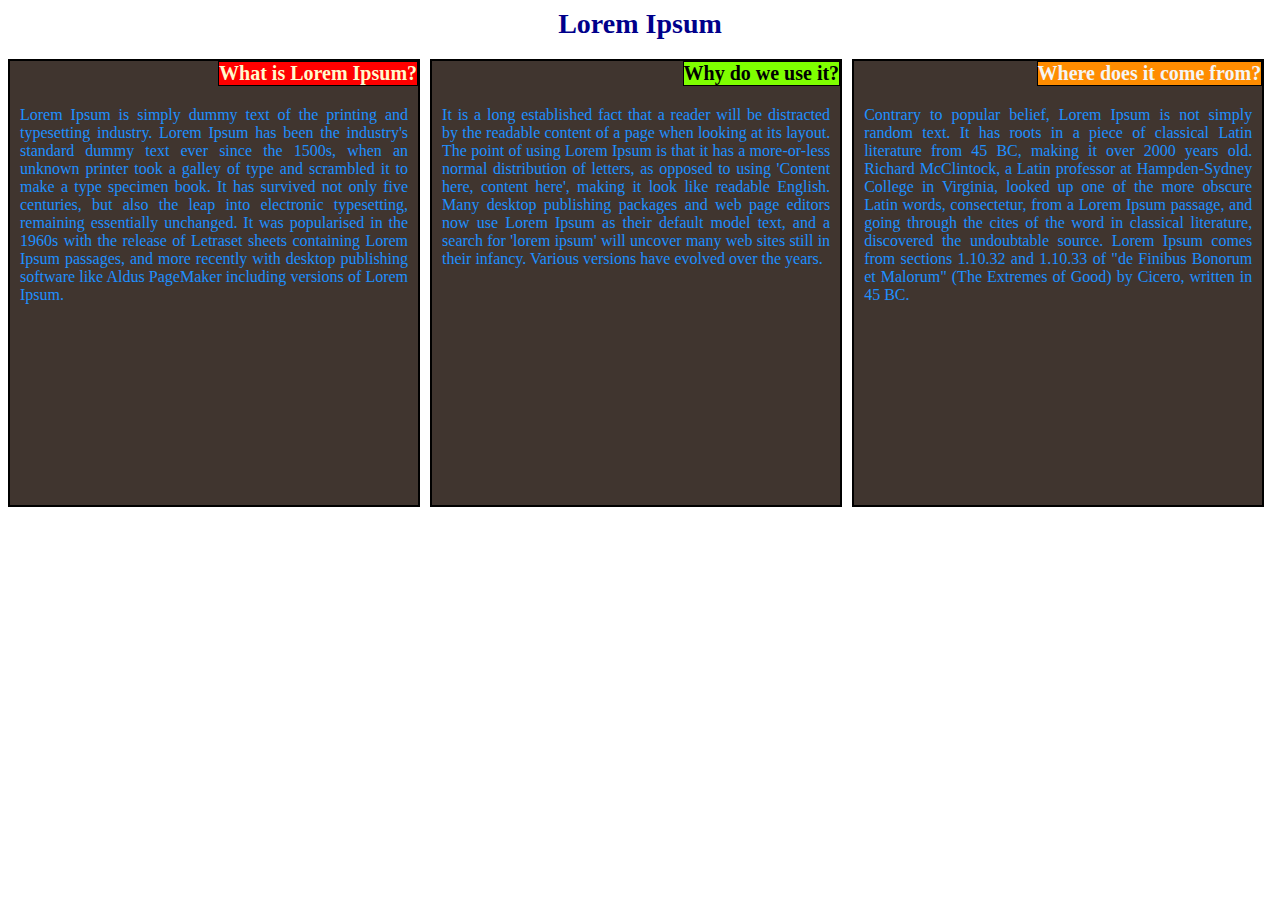
<file: module2-solution/index.html>
<html>
    <head>
        <title>module2-solution</title>
        <meta name="viewport" content="width=device-width,initial-scale=1">
        <link rel="stylesheet" href="./css/css.css">
    </head>
    <body>
        <h1>Lorem Ipsum</h1>
            <div id="p1" class="col-lg-4 col-md-6 col-sm-12">
            <h2>What is Lorem Ipsum?</h2>
            <p>Lorem Ipsum is simply dummy text of the printing and typesetting industry. Lorem Ipsum has been the industry's standard dummy text ever since the 1500s, when an unknown printer took a galley of type and scrambled it to make a type specimen book. It has survived not only five centuries, but also the leap into electronic typesetting, remaining essentially unchanged. It was popularised in the 1960s with the release of Letraset sheets containing Lorem Ipsum passages, and more recently with desktop publishing software like Aldus PageMaker including versions of Lorem Ipsum.</p>
            </div>
            <div id="p2" class="col-lg-4 col-md-6 col-sm-12">
            <h2>Why do we use it?</h2>
            <p>It is a long established fact that a reader will be distracted by the readable content of a page when looking at its layout. The point of using Lorem Ipsum is that it has a more-or-less normal distribution of letters, as opposed to using 'Content here, content here', making it look like readable English. Many desktop publishing packages and web page editors now use Lorem Ipsum as their default model text, and a search for 'lorem ipsum' will uncover many web sites still in their infancy. Various versions have evolved over the years.</p>
            </div>
            <div id="p3" class="col-lg-4 col-md-6 col-sm-12 c">
            <h2>Where does it come from?</h2>
            <p>Contrary to popular belief, Lorem Ipsum is not simply random text. It has roots in a piece of classical Latin literature from 45 BC, making it over 2000 years old. Richard McClintock, a Latin professor at Hampden-Sydney College in Virginia, looked up one of the more obscure Latin words, consectetur, from a Lorem Ipsum passage, and going through the cites of the word in classical literature, discovered the undoubtable source. Lorem Ipsum comes from sections 1.10.32 and 1.10.33 of "de Finibus Bonorum et Malorum" (The Extremes of Good) by Cicero, written in 45 BC. </p>
            </div>
    </body>
</html>
</file>
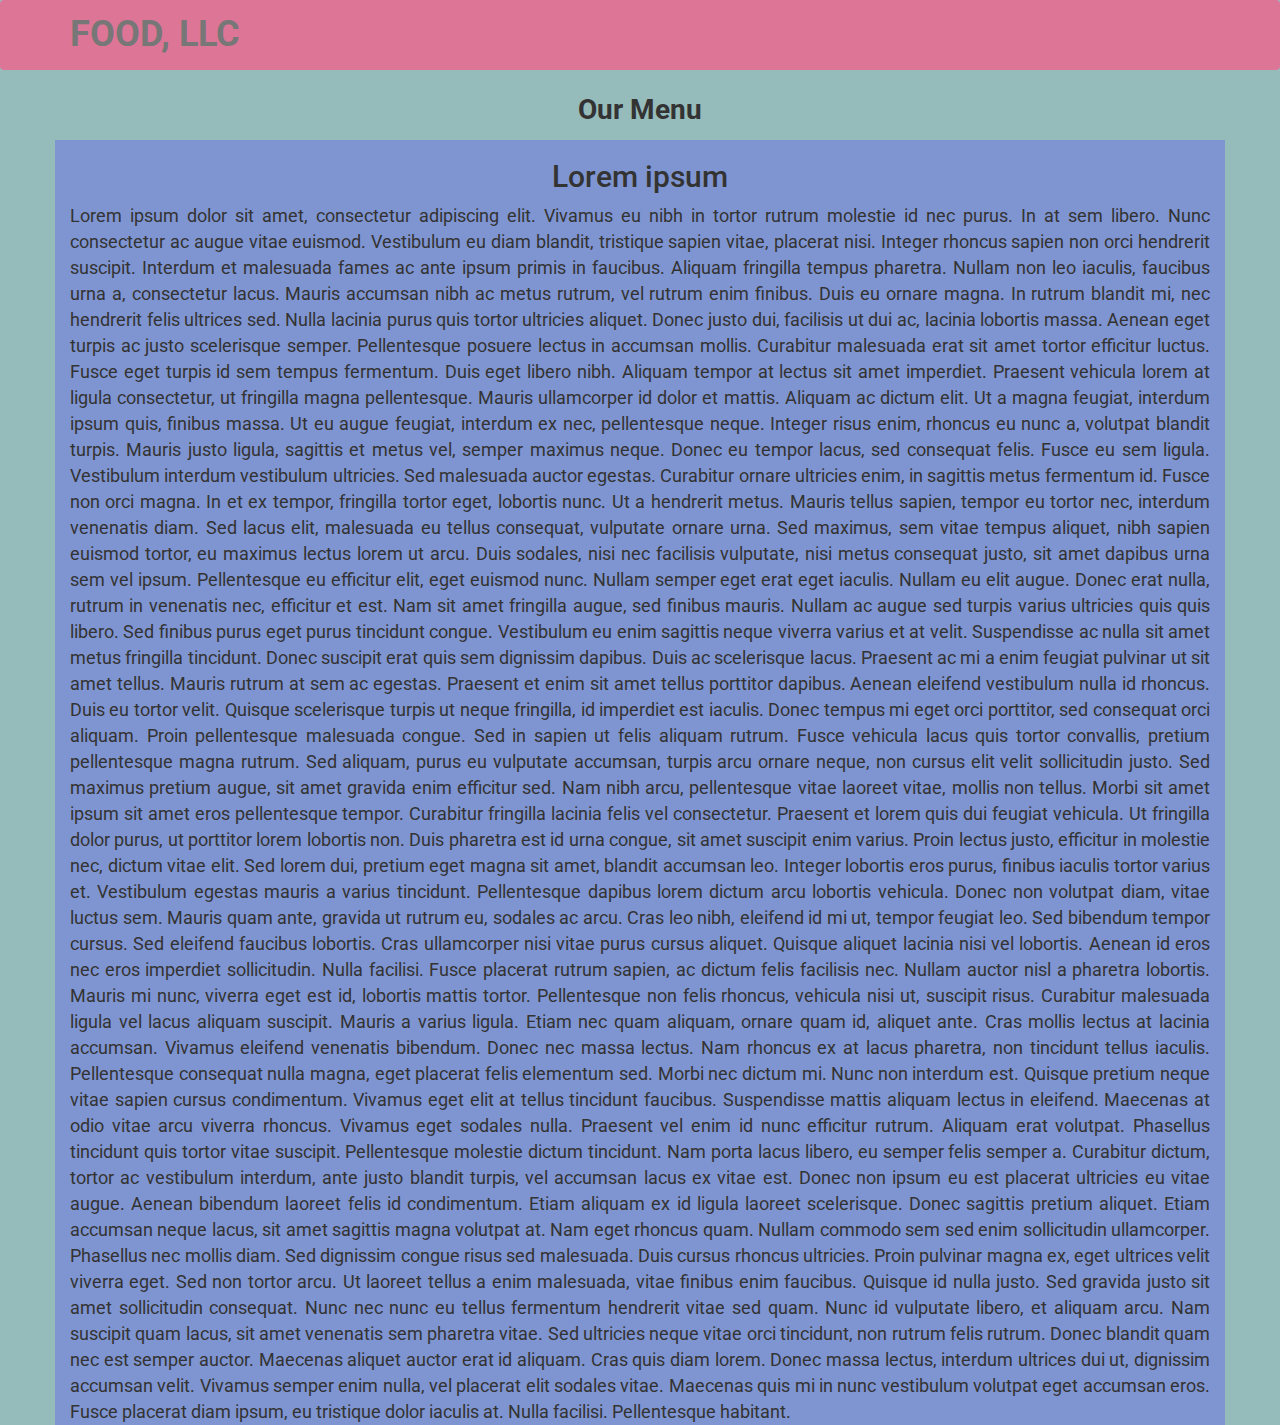
<file: module3-solution/index.html>
<!DOCTYPE html>
<html>
<head>
<title>module3-solution</title>    
<meta name="viewport" content="width=device-width,initial-scale=1">
<link rel="stylesheet" href="css/bootstrap.css">    
<link rel="stylesheet" href="css/css.css">   
<link href="https://fonts.googleapis.com/css2?family=Roboto&display=swap" rel="stylesheet">
</head>
<body>
    <header>
        <nav id="header-nav" class="navbar navbar-default">         
            <div class="container">
             <div class="navbar-header">
                 <div class="navbar-brand"><h1>Food, LLC</h1></div>
                <button class="navbar-toggle collapsed" data-toggle="collapse" data-target="#cn">
                <span class="icon-bar"></span>
                <span class="icon-bar"></span>
                <span class="icon-bar"></span>
                </button>
             </div>
             <div id="cn" class="collapse navbar-collapse">
                <ul class="navbar-nav nav visible-xs">
                <li>Chicken</li>
                <li>Beef</li>
                <li>Sushi</li>                 
                </ul>   
             </div>
            </div>
        </nav>
    </header> 
    <div id="main" class="container">
        <div class="text-center"><p>Our Menu</p></div>
        <section class="row">
            <div  class="col-xs-12 text-justify">
                <h2 class="text-center">Lorem ipsum</h2>
            
            Lorem ipsum dolor sit amet, consectetur adipiscing elit. Vivamus eu nibh in tortor rutrum molestie id nec purus. In at sem libero. Nunc consectetur ac augue vitae euismod. Vestibulum eu diam blandit, tristique sapien vitae, placerat nisi. Integer rhoncus sapien non orci hendrerit suscipit. Interdum et malesuada fames ac ante ipsum primis in faucibus. Aliquam fringilla tempus pharetra. Nullam non leo iaculis, faucibus urna a, consectetur lacus. Mauris accumsan nibh ac metus rutrum, vel rutrum enim finibus. Duis eu ornare magna. In rutrum blandit mi, nec hendrerit felis ultrices sed. Nulla lacinia purus quis tortor ultricies aliquet. Donec justo dui, facilisis ut dui ac, lacinia lobortis massa. Aenean eget turpis ac justo scelerisque semper. Pellentesque posuere lectus in accumsan mollis. Curabitur malesuada erat sit amet tortor efficitur luctus.

Fusce eget turpis id sem tempus fermentum. Duis eget libero nibh. Aliquam tempor at lectus sit amet imperdiet. Praesent vehicula lorem at ligula consectetur, ut fringilla magna pellentesque. Mauris ullamcorper id dolor et mattis. Aliquam ac dictum elit. Ut a magna feugiat, interdum ipsum quis, finibus massa. Ut eu augue feugiat, interdum ex nec, pellentesque neque. Integer risus enim, rhoncus eu nunc a, volutpat blandit turpis. Mauris justo ligula, sagittis et metus vel, semper maximus neque. Donec eu tempor lacus, sed consequat felis. Fusce eu sem ligula.

Vestibulum interdum vestibulum ultricies. Sed malesuada auctor egestas. Curabitur ornare ultricies enim, in sagittis metus fermentum id. Fusce non orci magna. In et ex tempor, fringilla tortor eget, lobortis nunc. Ut a hendrerit metus. Mauris tellus sapien, tempor eu tortor nec, interdum venenatis diam. Sed lacus elit, malesuada eu tellus consequat, vulputate ornare urna. Sed maximus, sem vitae tempus aliquet, nibh sapien euismod tortor, eu maximus lectus lorem ut arcu. Duis sodales, nisi nec facilisis vulputate, nisi metus consequat justo, sit amet dapibus urna sem vel ipsum. Pellentesque eu efficitur elit, eget euismod nunc.

Nullam semper eget erat eget iaculis. Nullam eu elit augue. Donec erat nulla, rutrum in venenatis nec, efficitur et est. Nam sit amet fringilla augue, sed finibus mauris. Nullam ac augue sed turpis varius ultricies quis quis libero. Sed finibus purus eget purus tincidunt congue. Vestibulum eu enim sagittis neque viverra varius et at velit. Suspendisse ac nulla sit amet metus fringilla tincidunt. Donec suscipit erat quis sem dignissim dapibus.

Duis ac scelerisque lacus. Praesent ac mi a enim feugiat pulvinar ut sit amet tellus. Mauris rutrum at sem ac egestas. Praesent et enim sit amet tellus porttitor dapibus. Aenean eleifend vestibulum nulla id rhoncus. Duis eu tortor velit. Quisque scelerisque turpis ut neque fringilla, id imperdiet est iaculis. Donec tempus mi eget orci porttitor, sed consequat orci aliquam. Proin pellentesque malesuada congue. Sed in sapien ut felis aliquam rutrum. Fusce vehicula lacus quis tortor convallis, pretium pellentesque magna rutrum. Sed aliquam, purus eu vulputate accumsan, turpis arcu ornare neque, non cursus elit velit sollicitudin justo. Sed maximus pretium augue, sit amet gravida enim efficitur sed. Nam nibh arcu, pellentesque vitae laoreet vitae, mollis non tellus. Morbi sit amet ipsum sit amet eros pellentesque tempor. Curabitur fringilla lacinia felis vel consectetur.

Praesent et lorem quis dui feugiat vehicula. Ut fringilla dolor purus, ut porttitor lorem lobortis non. Duis pharetra est id urna congue, sit amet suscipit enim varius. Proin lectus justo, efficitur in molestie nec, dictum vitae elit. Sed lorem dui, pretium eget magna sit amet, blandit accumsan leo. Integer lobortis eros purus, finibus iaculis tortor varius et. Vestibulum egestas mauris a varius tincidunt.

Pellentesque dapibus lorem dictum arcu lobortis vehicula. Donec non volutpat diam, vitae luctus sem. Mauris quam ante, gravida ut rutrum eu, sodales ac arcu. Cras leo nibh, eleifend id mi ut, tempor feugiat leo. Sed bibendum tempor cursus. Sed eleifend faucibus lobortis. Cras ullamcorper nisi vitae purus cursus aliquet. Quisque aliquet lacinia nisi vel lobortis. Aenean id eros nec eros imperdiet sollicitudin. Nulla facilisi. Fusce placerat rutrum sapien, ac dictum felis facilisis nec.

Nullam auctor nisl a pharetra lobortis. Mauris mi nunc, viverra eget est id, lobortis mattis tortor. Pellentesque non felis rhoncus, vehicula nisi ut, suscipit risus. Curabitur malesuada ligula vel lacus aliquam suscipit. Mauris a varius ligula. Etiam nec quam aliquam, ornare quam id, aliquet ante. Cras mollis lectus at lacinia accumsan. Vivamus eleifend venenatis bibendum. Donec nec massa lectus.

Nam rhoncus ex at lacus pharetra, non tincidunt tellus iaculis. Pellentesque consequat nulla magna, eget placerat felis elementum sed. Morbi nec dictum mi. Nunc non interdum est. Quisque pretium neque vitae sapien cursus condimentum. Vivamus eget elit at tellus tincidunt faucibus. Suspendisse mattis aliquam lectus in eleifend. Maecenas at odio vitae arcu viverra rhoncus.

Vivamus eget sodales nulla. Praesent vel enim id nunc efficitur rutrum. Aliquam erat volutpat. Phasellus tincidunt quis tortor vitae suscipit. Pellentesque molestie dictum tincidunt. Nam porta lacus libero, eu semper felis semper a. Curabitur dictum, tortor ac vestibulum interdum, ante justo blandit turpis, vel accumsan lacus ex vitae est. Donec non ipsum eu est placerat ultricies eu vitae augue. Aenean bibendum laoreet felis id condimentum. Etiam aliquam ex id ligula laoreet scelerisque. Donec sagittis pretium aliquet. Etiam accumsan neque lacus, sit amet sagittis magna volutpat at.

Nam eget rhoncus quam. Nullam commodo sem sed enim sollicitudin ullamcorper. Phasellus nec mollis diam. Sed dignissim congue risus sed malesuada. Duis cursus rhoncus ultricies. Proin pulvinar magna ex, eget ultrices velit viverra eget. Sed non tortor arcu.

Ut laoreet tellus a enim malesuada, vitae finibus enim faucibus. Quisque id nulla justo. Sed gravida justo sit amet sollicitudin consequat. Nunc nec nunc eu tellus fermentum hendrerit vitae sed quam. Nunc id vulputate libero, et aliquam arcu. Nam suscipit quam lacus, sit amet venenatis sem pharetra vitae. Sed ultricies neque vitae orci tincidunt, non rutrum felis rutrum. Donec blandit quam nec est semper auctor. Maecenas aliquet auctor erat id aliquam. Cras quis diam lorem. Donec massa lectus, interdum ultrices dui ut, dignissim accumsan velit.

Vivamus semper enim nulla, vel placerat elit sodales vitae. Maecenas quis mi in nunc vestibulum volutpat eget accumsan eros. Fusce placerat diam ipsum, eu tristique dolor iaculis at. Nulla facilisi. Pellentesque habitant.
            </div>        
        </section>
    </div>
    <script src="js/jquery-3.5.1.min.js"></script>
    <script src="js/bootstrap.min.js"></script>
</body>
</html>
</file>
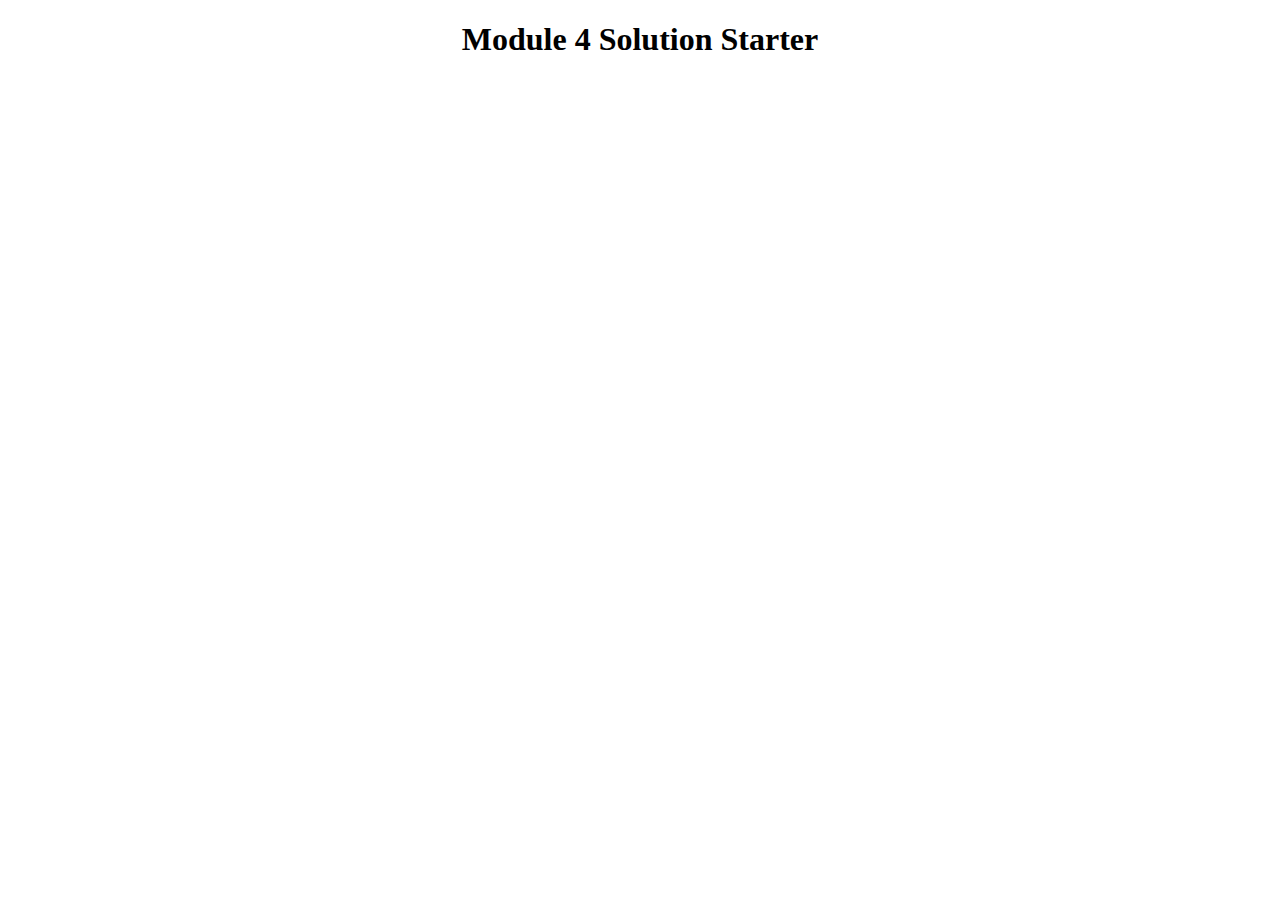
<file: module4-solution/index.html>
<!DOCTYPE html>
<html>
<head>
  <meta charset="utf-8">
  <title>Module 4 Solution Starter</title>
  <script src="SpeakHello.js"></script>
  <script src="SpeakGoodBye.js"></script>
  <script src="script.js"></script>
</head>
<body>
  <h1 style="text-align: center;">Module 4 Solution Starter</h1>
</body>
</html>
</file>
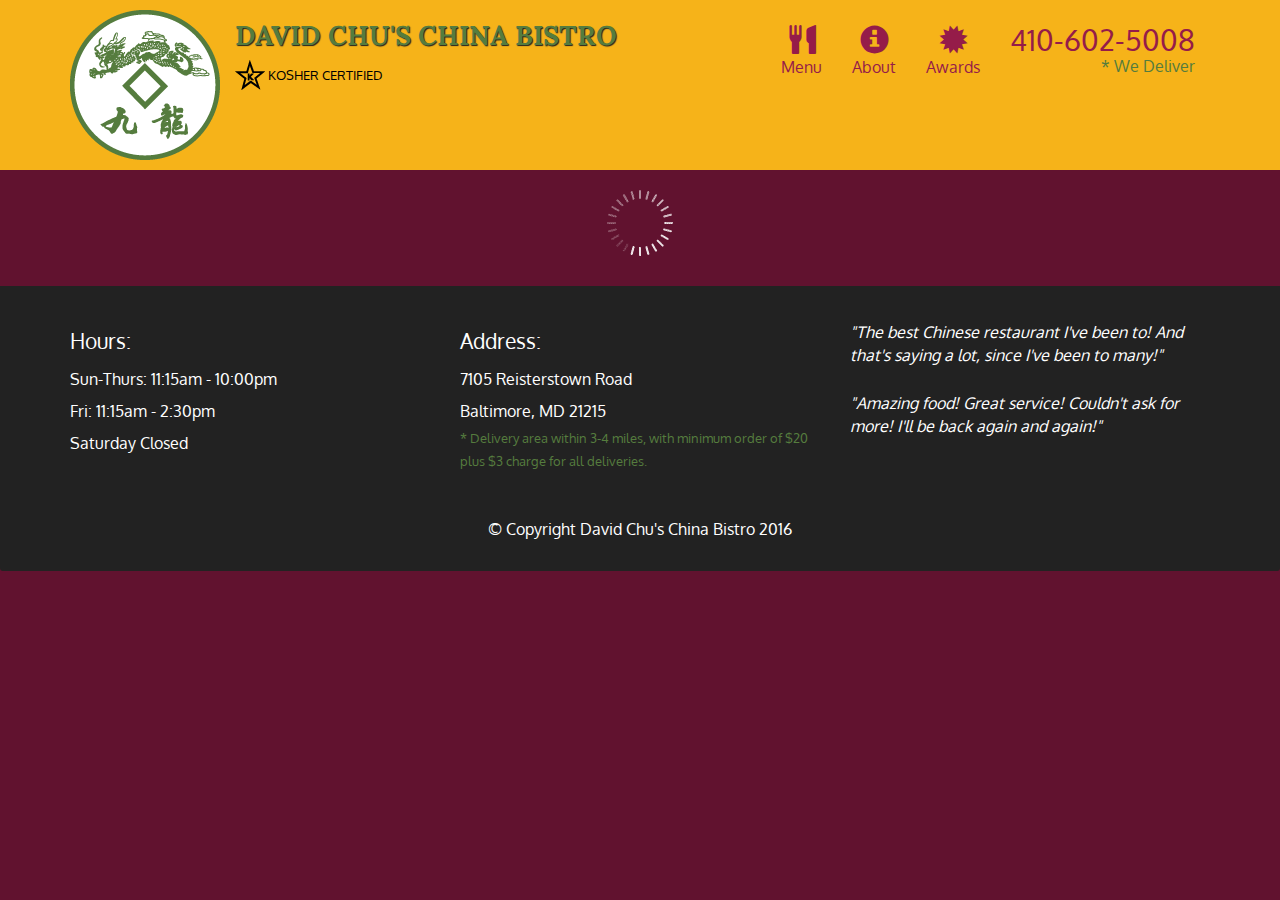
<file: module5-solution/index.html>
<!doctype html>
<html lang="en">
  <head>
    <meta charset="utf-8">
    <meta http-equiv="X-UA-Compatible" content="IE=edge">
    <meta name="viewport" content="width=device-width, initial-scale=1">
    <title>David Chu's China Bistro</title>
    <link rel="stylesheet" href="css/bootstrap.min.css">
    <link rel="stylesheet" href="css/styles.css">
    <link href='https://fonts.googleapis.com/css?family=Oxygen:400,300,700' rel='stylesheet' type='text/css'>
    <link href='https://fonts.googleapis.com/css?family=Lora' rel='stylesheet' type='text/css'>
  </head>
<body>
  <header>
    <nav id="header-nav" class="navbar navbar-default">
      <div class="container">
        <div class="navbar-header">
          <a href="index.html" class="pull-left visible-md visible-lg">
            <div id="logo-img" alt="Logo image"></div>
          </a>

          <div class="navbar-brand">
            <a href="index.html"><h1>David Chu's China Bistro</h1></a>
            <p>
              <img src="images/star-k-logo.png" alt="Kosher certification">
              <span>Kosher Certified</span>
            </p>
          </div>

          <button id="navbarToggle" type="button" class="navbar-toggle collapsed" data-toggle="collapse" data-target="#collapsable-nav" aria-expanded="false">
            <span class="sr-only">Toggle navigation</span>
            <span class="icon-bar"></span>
            <span class="icon-bar"></span>
            <span class="icon-bar"></span>
          </button>
        </div>
        
        <div id="collapsable-nav" class="collapse navbar-collapse">
           <ul id="nav-list" class="nav navbar-nav navbar-right">
            <li id="navHomeButton" class="visible-xs active">
              <a href="index.html">
                <span class="glyphicon glyphicon-home"></span> Home</a>
            </li>
            <li id="navMenuButton">
              <a href="#" onclick="$dc.loadMenuCategories();">
                <span class="glyphicon glyphicon-cutlery"></span><br class="hidden-xs"> Menu</a>
            </li>
            <li>
              <a href="#">
                <span class="glyphicon glyphicon-info-sign"></span><br class="hidden-xs"> About</a>
            </li>
            <li>
              <a href="#">
                <span class="glyphicon glyphicon-certificate"></span><br class="hidden-xs"> Awards</a>
            </li>
            <li id="phone" class="hidden-xs">
              <a href="tel:410-602-5008">
                <span>410-602-5008</span></a><div>* We Deliver</div>
            </li>
          </ul><!-- #nav-list -->
        </div><!-- .collapse .navbar-collapse -->
      </div><!-- .container -->
    </nav><!-- #header-nav -->
  </header>

  <div id="call-btn" class="visible-xs">
    <a class="btn" href="tel:410-602-5008">
    <span class="glyphicon glyphicon-earphone"></span>
    410-602-5008
    </a>
  </div>
  <div id="xs-deliver" class="text-center visible-xs">* We Deliver</div>

  <div id="main-content" class="container"></div>

  <footer class="panel-footer">
    <div class="container">
      <div class="row">
        <section id="hours" class="col-sm-4">
          <span>Hours:</span><br>
          Sun-Thurs: 11:15am - 10:00pm<br>
          Fri: 11:15am - 2:30pm<br>
          Saturday Closed
          <hr class="visible-xs">
        </section>
        <section id="address" class="col-sm-4">
          <span>Address:</span><br>
          7105 Reisterstown Road<br>
          Baltimore, MD 21215
          <p>* Delivery area within 3-4 miles, with minimum order of $20 plus $3 charge for all deliveries.</p>
          <hr class="visible-xs">
        </section>
        <section id="testimonials" class="col-sm-4">
          <p>"The best Chinese restaurant I've been to! And that's saying a lot, since I've been to many!"</p>
          <p>"Amazing food! Great service! Couldn't ask for more! I'll be back again and again!"</p>
        </section>
      </div>
      <div class="text-center">&copy; Copyright David Chu's China Bistro 2016</div>
    </div>
  </footer>

  <!-- jQuery (Bootstrap JS plugins depend on it) -->
  <script src="js/jquery-2.1.4.min.js"></script>
  <script src="js/bootstrap.min.js"></script>
  <script src="js/ajax-utils.js"></script>
  <script src="js/script.js"></script>
</body>
</html>
</file>
<file: module2-solution/css/css.css>
body{
    color: dodgerblue;
    font-family: cursive;
    padding: 0px;
}
h1{
text-align: center;
    color: darkblue;
    font-size: 175%;
} 
h2{
    float: right;
    color: lemonchiffon;
    display: inline;
    margin: 10px;
    font-size: 125%;
    border: 1px solid black;
    background-color: red;
    margin-top: 0px;
    margin-right: 0px;
}
#p2 h2{
    background-color:chartreuse ;
    
    color: black;
}
#p3 h2{
    background-color: darkorange;
    color: whitesmoke;
    
}
#p1,#p2,#p3
{
    float: left;
    border: 2px solid black;
    text-align: justify;
    background-color:#40352f;
    margin-bottom: 10px;
}


p{
    clear: right;
    padding: 10px;
}
*{
    box-sizing: border-box;
}
@media(min-width:992px)
{
    .col-lg-4
    {
        width: 32.6%;
        min-height: 448px;
    }
    #p1{
    margin-right: 10px;
    }
    #p2{
    margin-right: 10px;
    }
}
@media(min-width:768px) and (max-width:991px)
{    
    .col-md-6{
        width:49.2%; 
        min-height: 400px;
    }
     #p1{
    margin-right: 10px;
    }
    .c{
        width: 100%;
    }
}
@media(max-width:767px)
{
    .col-sm-12{
        width:100%;   
    }
}
</file>
<file: module3-solution/css/css.css>
body{
    background-color: #96bbbb;
    font-family: 'Roboto', sans-serif;
}
.navbar-brand h1{
    margin-top: 0px;
    margin-bottom: 0px; 
    text-transform: uppercase;
    font-weight: bold;
}
.navbar-brand:hover{
    cursor:pointer;
}
#header-nav{
    background-color: #DD7596;
    min-height: 70px;
    border: none;
}
#header-nav button{
margin: 17px;
}
#cn{
   border-top:none;
    
}
#cn ul{
    background-color:#E8B4BC; 
    text-align: center;
    margin-top: 0px;
    margin-bottom: 0px;
    padding: 7px;
    font-size: 1.5em;
}
li{
   margin:2px;
}
li:hover{
    background-color: #DD7596;
    box-shadow: 1px 2px 5px 3px #DD7596;
}
div.container > div.text-center > p{
    font-size: 2em;
    font-weight: bold;
}
section.row{
    font-size: 1.3em;
    background-color: #7F95D1;  
}
</file>
<file: module5-solution/css/styles.css>
body {
  font-size: 16px;
  color: #fff;
  background-color: #61122f;
  font-family: 'Oxygen', sans-serif;
}

/** HEADER **/
#header-nav {
  background-color: #f6b319;
  border-radius: 0;
  border: 0;
}

#logo-img {
  background: url('../images/restaurant-logo_large.png') no-repeat;
  width: 150px;
  height: 150px;
  margin: 10px 15px 10px 0;
}

.navbar-brand {
  padding-top: 25px;
}
.navbar-brand h1 { /* Restaurant name */
  font-family: 'Lora', serif;
  color: #557c3e;
  font-size: 1.5em;
  text-transform: uppercase;
  font-weight: bold;
  text-shadow: 1px 1px 1px #222;
  margin-top: 0;
  margin-bottom: 0;
  line-height: .75;
}
.navbar-brand a:hover, .navbar-brand a:focus {
  text-decoration: none;
}
.navbar-brand p { /* Kosher cert */
  color: #000;
  text-transform: uppercase;
  font-size: .7em;
  margin-top: 15px;
}
.navbar-brand p span { /* Star-K */
  vertical-align: middle;
}

#nav-list {
  margin-top: 10px;
}
#nav-list a {
  color: #951C49;
  text-align: center;
}
#nav-list a:hover {
  background: #E7E7E7;
}
#nav-list a span {
  font-size: 1.8em;
}

#phone {
  margin-top: 5px;
}
#phone a { /* Phone number */
  text-align: right;
  padding-bottom: 0;
}
#phone div { /* We Deliver */
  color: #557c3e;
  text-align: right;
  padding-right: 15px;
}

.navbar-header button.navbar-toggle, .navbar-header .icon-bar {
  border: 1px solid #61122f;
}
.navbar-header button.navbar-toggle {
  clear: both;
  margin-top: -30px;
}
/* END HEADER */

/* FOOTER */
.panel-footer {
  margin-top: 30px;
  padding-top: 35px;
  padding-bottom: 30px;
  background-color: #222;
  border-top: 0;
}
.panel-footer div.row {
  margin-bottom: 35px;
}
#hours, #address {
  line-height: 2;
}
#hours > span, #address > span {
  font-size: 1.3em;
}
#address p {
  color: #557c3e;
  font-size: .8em;
  line-height: 1.8;
}
#testimonials {
  font-style: italic;
}
#testimonials p:nth-child(2) {
  margin-top: 25px;
}
/* END FOOTER */



/* HOME PAGE */
.container .jumbotron {
  box-shadow: 0 0 50px #3F0C1F;
  border: 2px solid #3F0C1F;
}

#menu-tile, #specials-tile, #map-tile {
  height: 250px;
  width: 100%;
  margin-bottom: 15px;
  position: relative;
  border: 2px solid #3F0C1F;
  overflow: hidden;
}
#menu-tile:hover, #specials-tile:hover, #map-tile:hover {
  box-shadow: 0 1px 5px 1px #cccccc;
}
#menu-tile {
  background: url('../images/menu-tile.jpg') no-repeat;
  background-position: center;
}
#specials-tile {
  background: url('../images/specials-tile.jpg') no-repeat;
  background-position: center;
}
#menu-tile span, #specials-tile span, #map-tile span {
  position: absolute;
  bottom: 0;
  right: 0;
  width: 100%;
  text-align: center;
  font-size: 1.6em;
  text-transform: uppercase;
  background-color: #000;
  color: #fff;
  opacity: .8;
}
/* END HOME PAGE */

/* MENU CATEGORIES PAGE */
.category-tile { 
  position: relative;
  border: 2px solid #3F0C1F;
  overflow: hidden;
  width: 200px;
  height: 200px;
  margin: 0 auto 15px;
}
.category-tile span {
  position: absolute;
  bottom: 0;
  right: 0;
  width: 100%;
  text-align: center;
  font-size: 1.2em;
  text-transform: uppercase;
  background-color: #000;
  color: #fff;
  opacity: .8;
}
.category-tile:hover {
  box-shadow: 0 1px 5px 1px #cccccc;
}

#menu-categories-title + div {
  margin-bottom: 50px;
}
/* END MENU CATEGORIES PAGE */

/* SINGLE CATEGORY PAGE */
.menu-item-tile {
  margin-bottom: 25px;
}
.menu-item-tile hr {
  width: 80%;
}
.menu-item-tile .menu-item-price {
  font-size: 1.1em;
  text-align: right;
  margin-top: -15px;
  margin-right: -15px;
}
.menu-item-tile .menu-item-price span {
  font-size: .6em;
}
.menu-item-photo {
  position: relative;
  border: 2px solid #3F0C1F; 
  overflow: hidden;
  padding: 0;
  margin-right: -15px;
  margin-left: auto;
  margin-bottom: 20px;
  max-width: 250px;
}
.menu-item-photo div {
  position: absolute;
  bottom: 0;
  right: 0;
  width: 80px;
  background-color: #557c3e;
  text-align: center;
}
.menu-item-description {
  padding-right: 30px;
}
h3.menu-item-title {
  margin: 0 0 10px;
}
.menu-item-details {
  font-size: .9em;
  font-style: italic;
}
/* END SINGLE CATEGORY PAGE */


/********** Large devices only **********/
@media (min-width: 1200px) {
  .container .jumbotron {
    background: url('../images/jumbotron_1200.jpg') no-repeat;
    height: 675px;
  }
}

/********** Medium devices only **********/
@media (min-width: 992px) and (max-width: 1199px) {
  /* Header */
  #logo-img {
    background: url('../images/restaurant-logo_medium.png') no-repeat;
    width: 100px;
    height: 100px;
    margin: 5px 5px 5px 0;
  }
  /* End Header */

  /* Home Page */
  .container .jumbotron {
    background: url('../images/jumbotron_992.jpg') no-repeat;
    height: 558px;
  }
  /* End Home Page */
}

/********** Small devices only **********/
@media (min-width: 768px) and (max-width: 991px) {
  /* Home Page */
  .container .jumbotron {
    background: url('../images/jumbotron_768.jpg') no-repeat;
    height: 432px;
  }
  /* End Home Page */
}

/********** Extra small devices only **********/
@media (max-width: 767px) {
  /* Header */
  .navbar-brand {
    padding-top: 10px;
    height: 80px;
  }
  .navbar-brand h1 { /* Restaurant name */
    padding-top: 10px;
    font-size: 5vw; /* 1vw = 1% of viewport width */
  }
  .navbar-brand p { /* Kosher cert */
    font-size: .6em;
    margin-top: 12px;
  }
  .navbar-brand p img { /* Star-K */
    height: 20px;
  }

  #collapsable-nav a { /* Collapsed nav menu text */
    font-size: 1.2em;
  }
  #collapsable-nav a span { /* Collapsed nav menu glyph */
    font-size: 1em;
    margin-right: 5px;
  }

  #call-btn > a {
    font-size: 1.5em;
    display: block;
    margin: 0 20px;
    padding: 10px;
    border: 2px solid #fff;
    background-color: #f6b319;
    color: #951c49;
  }
  #xs-deliver {
    margin-top: 5px;
    font-size: .7em;
    letter-spacing: .1em;
    text-transform: uppercase;
  }
  /* End Header */

  /* Footer */
  .panel-footer section {
    margin-bottom: 30px;
    text-align: center;
  }
  .panel-footer section:nth-child(3) {
    margin-bottom: 0; /* margin already exists on the whole row */
  }
  .panel-footer section hr {
    width: 50%;
  }
  /* End Footer */

  /* Home Page */
  .container .jumbotron {
    margin-top: 30px;
    padding: 0;
  }
  #menu-tile, #specials-tile {
    width: 360px;
    margin: 0 auto 15px;
  }

  .menu-item-photo {
    margin-right: auto;
  }
  .menu-item-tile .menu-item-price {
    text-align: center;
  }
  .menu-item-description {
    text-align: center;;
  }
}


/********** Super extra small devices Only :-) (e.g., iPhone 4) **********/
@media (max-width: 479px) {
  /* Header */
  .navbar-brand h1 { /* Restaurant name */
    padding-top: 5px;
    font-size: 6vw;
  }
  /* End Header */
  
  /* Home page */
  #menu-tile, #specials-tile {
    width: 280px;
    margin: 0 auto 15px;
  }

  .col-xxs-12 {
    position: relative;
    min-height: 1px;
    padding-right: 15px;
    padding-left: 15px;
    float: left;
    width: 100%;
  }
}
</file>
